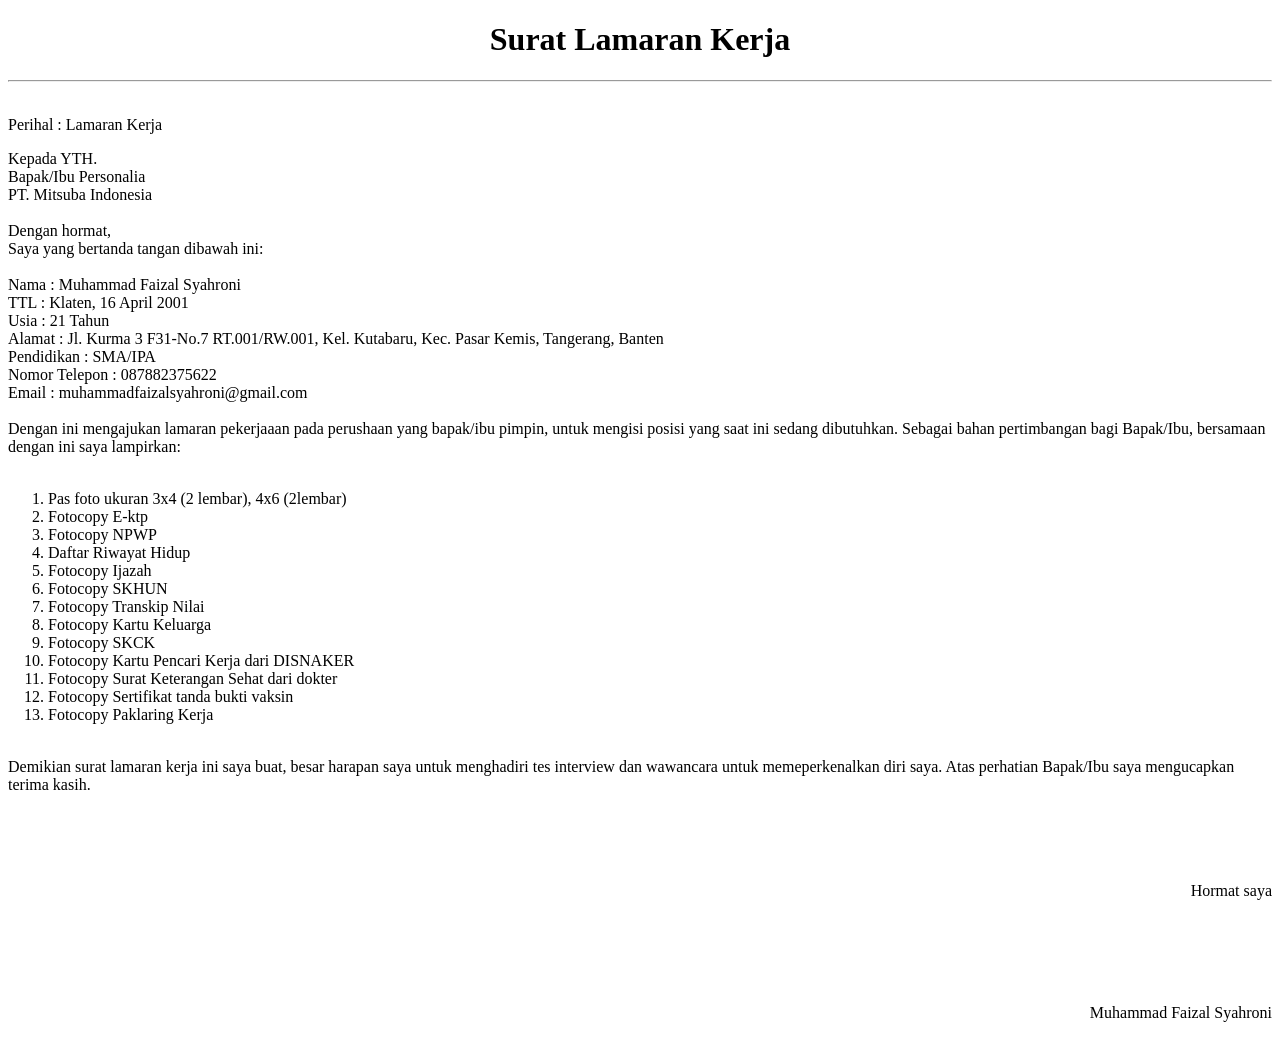
<file: HTML/Application.html>
<!DOCTYPE html>
<html>
<head>
	<meta charset="utf-8">
	<meta name="viewport" content="width=device-width, initial-scale=1">
	<title>www.ujianhtml.co.id</title>
</head>
<body>
  
  <p><b><h1><center>Surat Lamaran Kerja</center></h1></b></p>
  <hr>

  <p><br>Perihal : Lamaran Kerja</br></p>

  Kepada YTH.</br>
  Bapak/Ibu Personalia</br>
  PT. Mitsuba Indonesia</br>
  <br>
  Dengan hormat,</br>
  Saya yang bertanda tangan dibawah ini:</br>
  <br>
  Nama          : Muhammad Faizal Syahroni</br>
  TTL           : Klaten, 16 April 2001</br>
  Usia          : 21 Tahun</br>
  Alamat          : Jl. Kurma 3 F31-No.7 RT.001/RW.001, Kel. Kutabaru, Kec. Pasar Kemis, Tangerang, Banten</br>
  Pendidikan    : SMA/IPA</br>
  Nomor Telepon : 087882375622</br>
  Email         : muhammadfaizalsyahroni@gmail.com</br>
  <br>
  Dengan ini mengajukan lamaran pekerjaaan pada perushaan yang bapak/ibu pimpin, untuk mengisi posisi yang saat ini sedang dibutuhkan. Sebagai bahan pertimbangan bagi Bapak/Ibu, bersamaan dengan ini saya lampirkan:</br>
  <br>
  <ol type: 1>
  <li>Pas foto ukuran 3x4 (2 lembar), 4x6 (2lembar)</li>
  <li>Fotocopy E-ktp</li>
  <li>Fotocopy NPWP</li>
  <li>Daftar Riwayat Hidup</li>
  <li>Fotocopy Ijazah</li>
  <li>Fotocopy SKHUN</li>
  <li>Fotocopy Transkip Nilai</li>
  <li>Fotocopy Kartu Keluarga</li>
  <li>Fotocopy SKCK</li>
  <li>Fotocopy Kartu Pencari Kerja dari DISNAKER</li>
  <li>Fotocopy Surat Keterangan Sehat dari dokter</li>
  <li>Fotocopy Sertifikat tanda bukti vaksin</li>
  <li>Fotocopy Paklaring Kerja</li>
  </ol>
  <br>
Demikian surat lamaran kerja ini saya buat, besar harapan saya untuk menghadiri tes interview dan wawancara untuk memeperkenalkan diri saya. Atas perhatian Bapak/Ibu saya mengucapkan terima kasih.</br>
  <br>
  <br>
  <br>
  <br>
  <p align="right">Hormat saya</p>
  <br>
  <br>
  <br>
  <br>
  <p align="right">Muhammad Faizal Syahroni</p>

  


</body>
</html>
</file>
